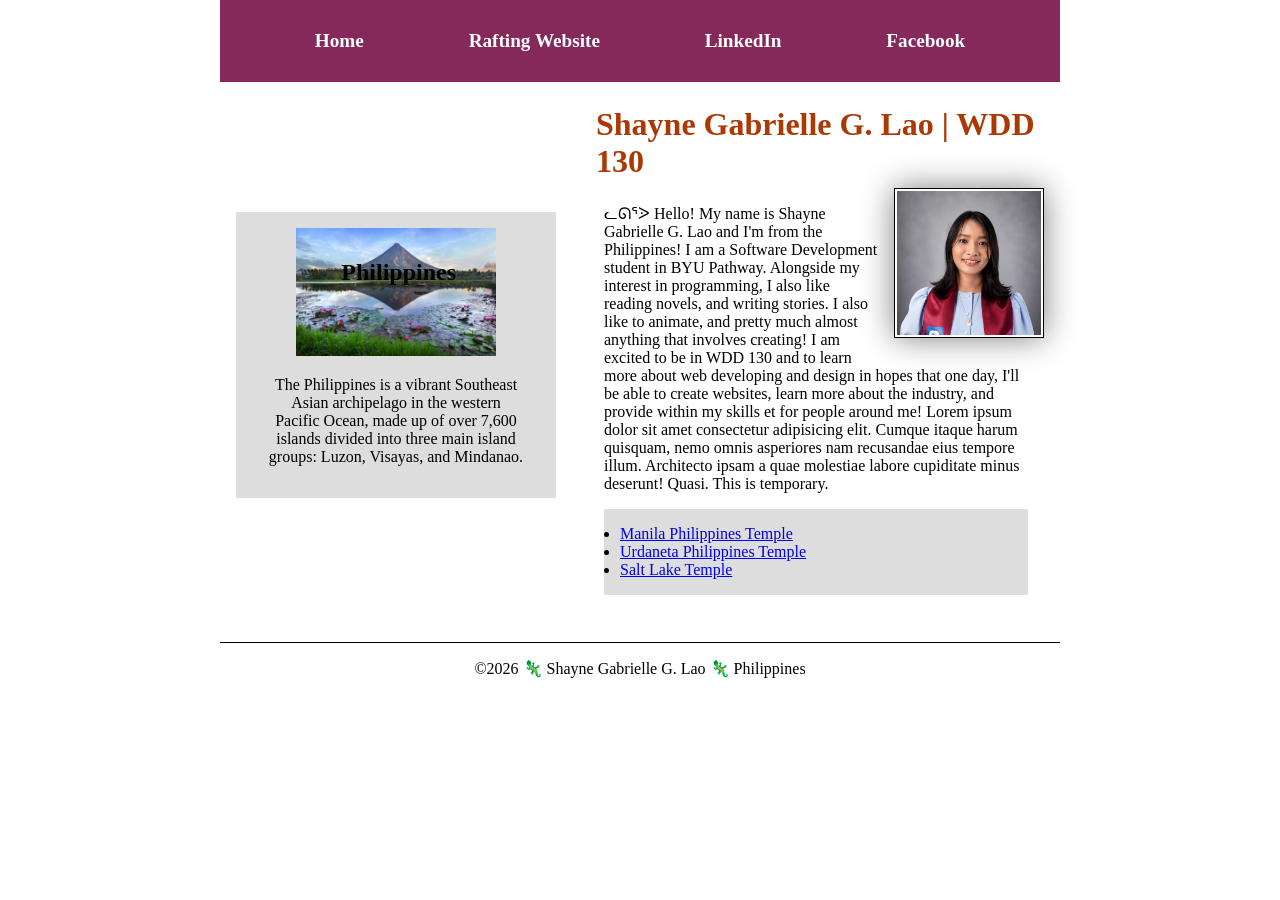
<file: index.html>
<!DOCTYPE html>
<html lang="en">

<head>
    <meta charset="UTF-8">
    <meta name="viewport" content="width=device-width, initial-scale=1.0">
    <title>Shayne Gabrielle G. Lao | WDD 130</title>
    <meta name="description" content="Shayne Gabrielle Lao | Software Development student in BYU Pathway | Purpose of Home Page: for the student to apply her learnings from the course WDD 130">
    <meta name="author" content="Shayne Gabrielle G. Lao">
    <link rel="stylesheet" href="styles/styles.css">
</head>
<body>
    <header>
        <nav>
            <a href="#">Home</a>
            <a href="wwr/">Rafting Website</a>
            <a href="https://linkedin.com">LinkedIn</a>
            <a href="https://facebook.com">Facebook</a>
        </nav>
    </header>

    <div class="grid">
        <main>
            <h1>Shayne Gabrielle G. Lao | WDD 130</h1>
            <img src="images/profile.jpg" alt="Shayne Gabrielle G. Lao" width="200">
            <p>ᓚᘏᕐᐷ Hello! My name is Shayne Gabrielle G. Lao and I'm from the Philippines! I am a Software Development student in BYU Pathway. 
            Alongside my interest in programming, I also like reading novels, and writing stories. I also like to animate, and pretty much almost anything that involves creating!
            I am excited to be in WDD 130 and to learn more about web developing and design in hopes that one day, I'll be able to create websites, learn more about the industry, 
            and provide within my skills et for people around me! Lorem ipsum dolor sit amet consectetur adipisicing elit. Cumque itaque harum quisquam, nemo omnis asperiores nam recusandae eius tempore illum. Architecto ipsam a quae molestiae labore cupiditate minus deserunt! Quasi.
            This is temporary.</p>

            <ul class="box indent">
                <li><a href="https://www.churchofjesuschrist.org/temples/details/manila-philippines-temple?lang=eng" target="_blank" rel="noopener">Manila Philippines Temple</a></li>
                <li><a href="https://www.churchofjesuschrist.org/temples/details/urdaneta-philippines-temple?lang=eng" target="_blank" rel="noopener">Urdaneta Philippines Temple</a></li>
                <li><a href="https://www.churchofjesuschrist.org/temples/details/salt-lake-temple?lang=eng" target="_blank" rel="noopener">Salt Lake Temple</a></li>
            </ul>
        </main>
        
        <aside class="box">
            <h2>Philippines</h2>
            <img src="images/philippines_photo.jpg" alt="Mt. Mayon, Bicol, Philippines">
            <p>The Philippines is a vibrant Southeast Asian archipelago in the western Pacific Ocean, made up of over 7,600 islands divided into three main island groups: Luzon, Visayas, and Mindanao.</p>
        </aside>
    </div>
    
    <footer>
        <p>&copy;2026 🦎 Shayne Gabrielle G. Lao 🦎 Philippines</p> 
    </footer>
    <!-- <h1>Welcome to WDD 130</h1>
    <p>This page will become your homepage for the course. You will remove this text and replace it with your own personal details.</p>

    <img src="images/salt-lake-temple.jpg" alt="The Salt Lake Temple."> -->
</body>

</html>

<!-- link for later hehe: https://shayne-lao.github.io/wdd130/ -->
</file>
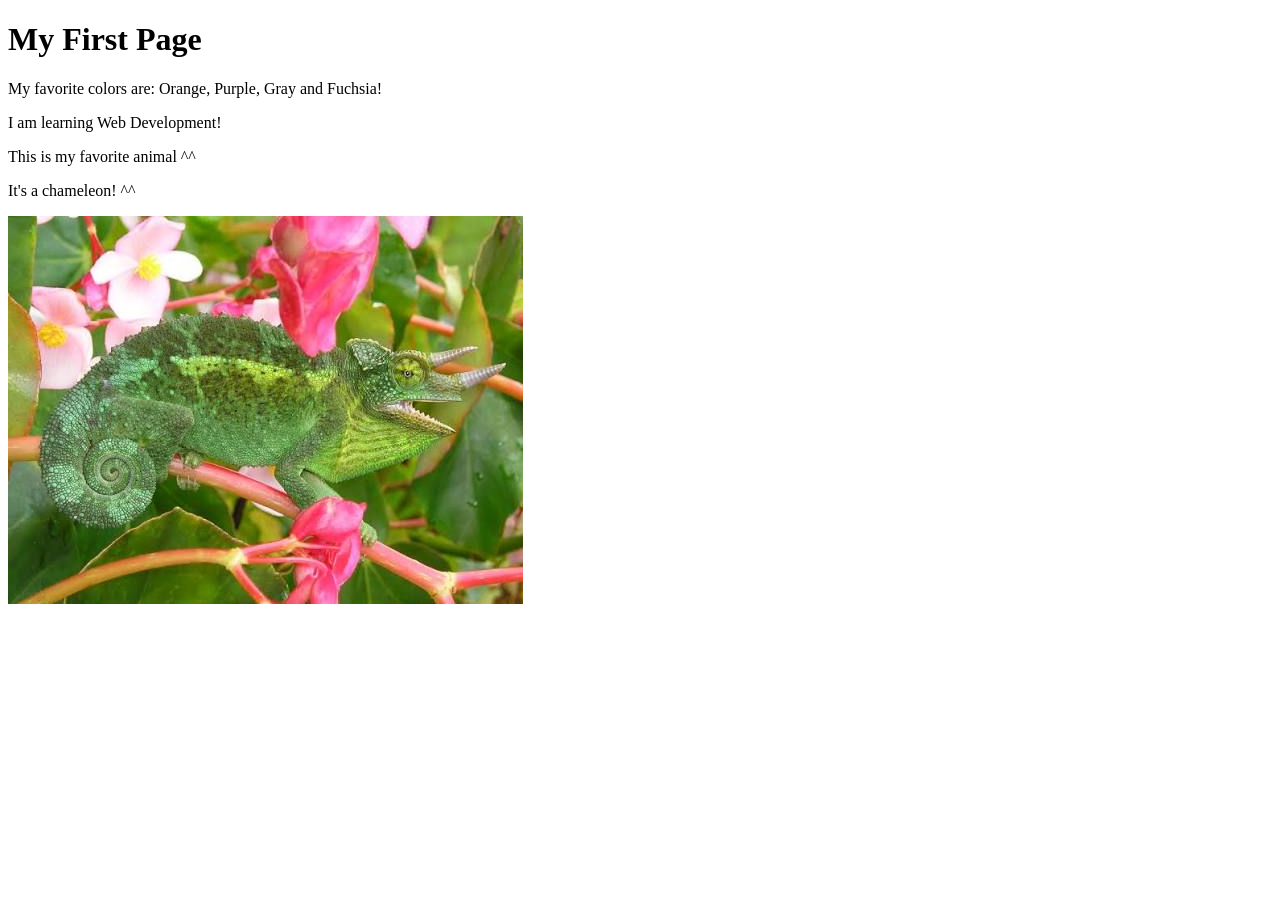
<file: week01/first-page.html>
<!DOCTYPE html>
<html lang="en">

<head>
    <meta charset="UTF-8">
    <meta name="viewport" content="width=device-width, initial-scale=1.0">
    <title>My First Page</title>
</head>

<body>
    <h1>My First Page</h1>
    <p>My favorite colors are: Orange, Purple, Gray and Fuchsia!</p>
    <p>I am learning Web Development!</p>
    <p>This is my favorite animal ^^</p>
    <p>It's a chameleon! ^^</p>
    <img src="images/wallpaper.jpg" alt="A Jackson's chameleon in leaves and flowers." </body>

</html>
</file>
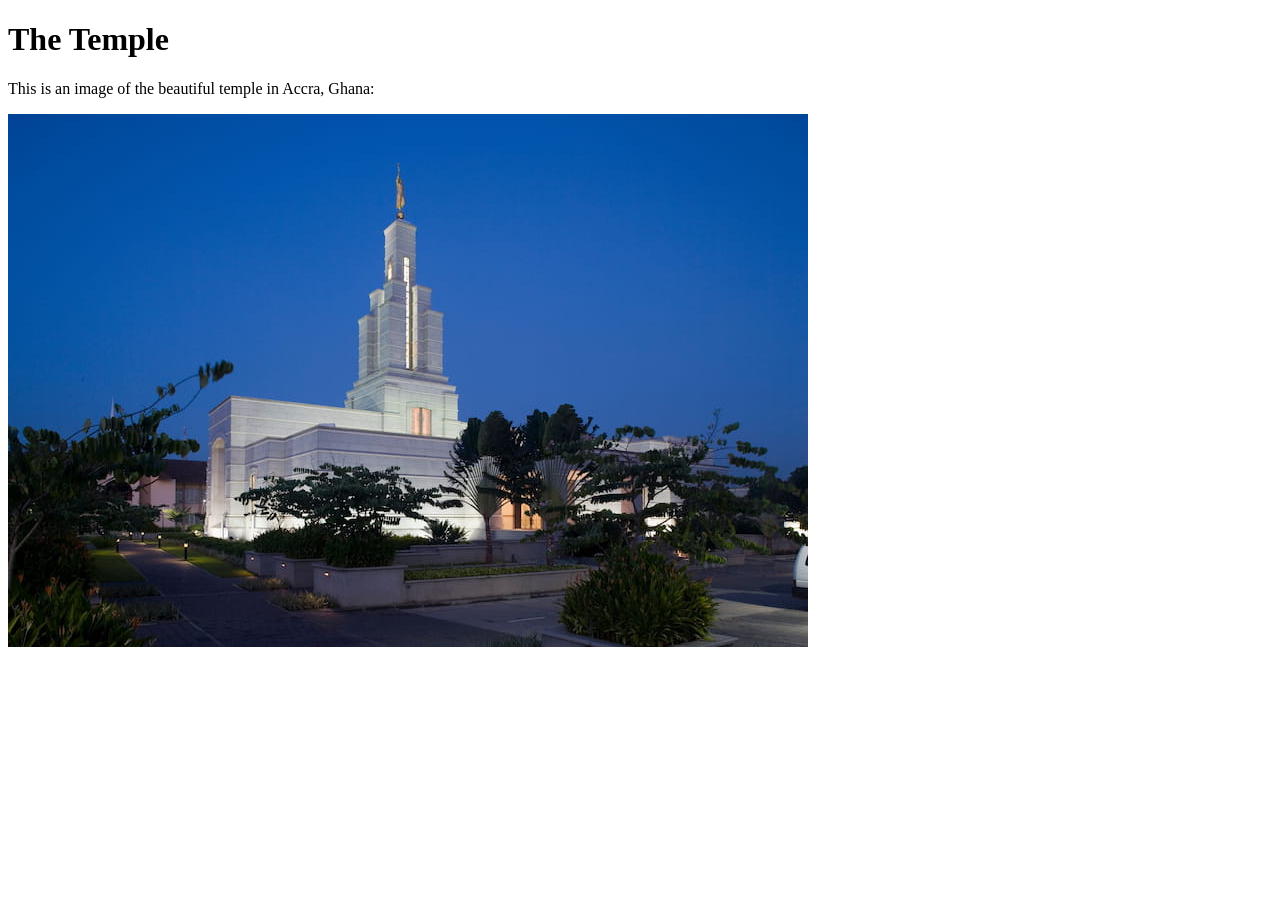
<file: week01/images-solution.html>
<!DOCTYPE html>
<html lang="en">

<head>
    <meta charset="UTF-8">
    <meta name="viewport" content="width=device-width, initial-scale=1.0">
    <title>Temple Image</title>
</head>

<body>
    <h1>The Temple</h1>
    <p>This is an image of the beautiful temple in Accra, Ghana:</p>
    <img src="images/temple-small.jpg" alt="The Accra Ghana Temple">

</body>

</html>
</file>
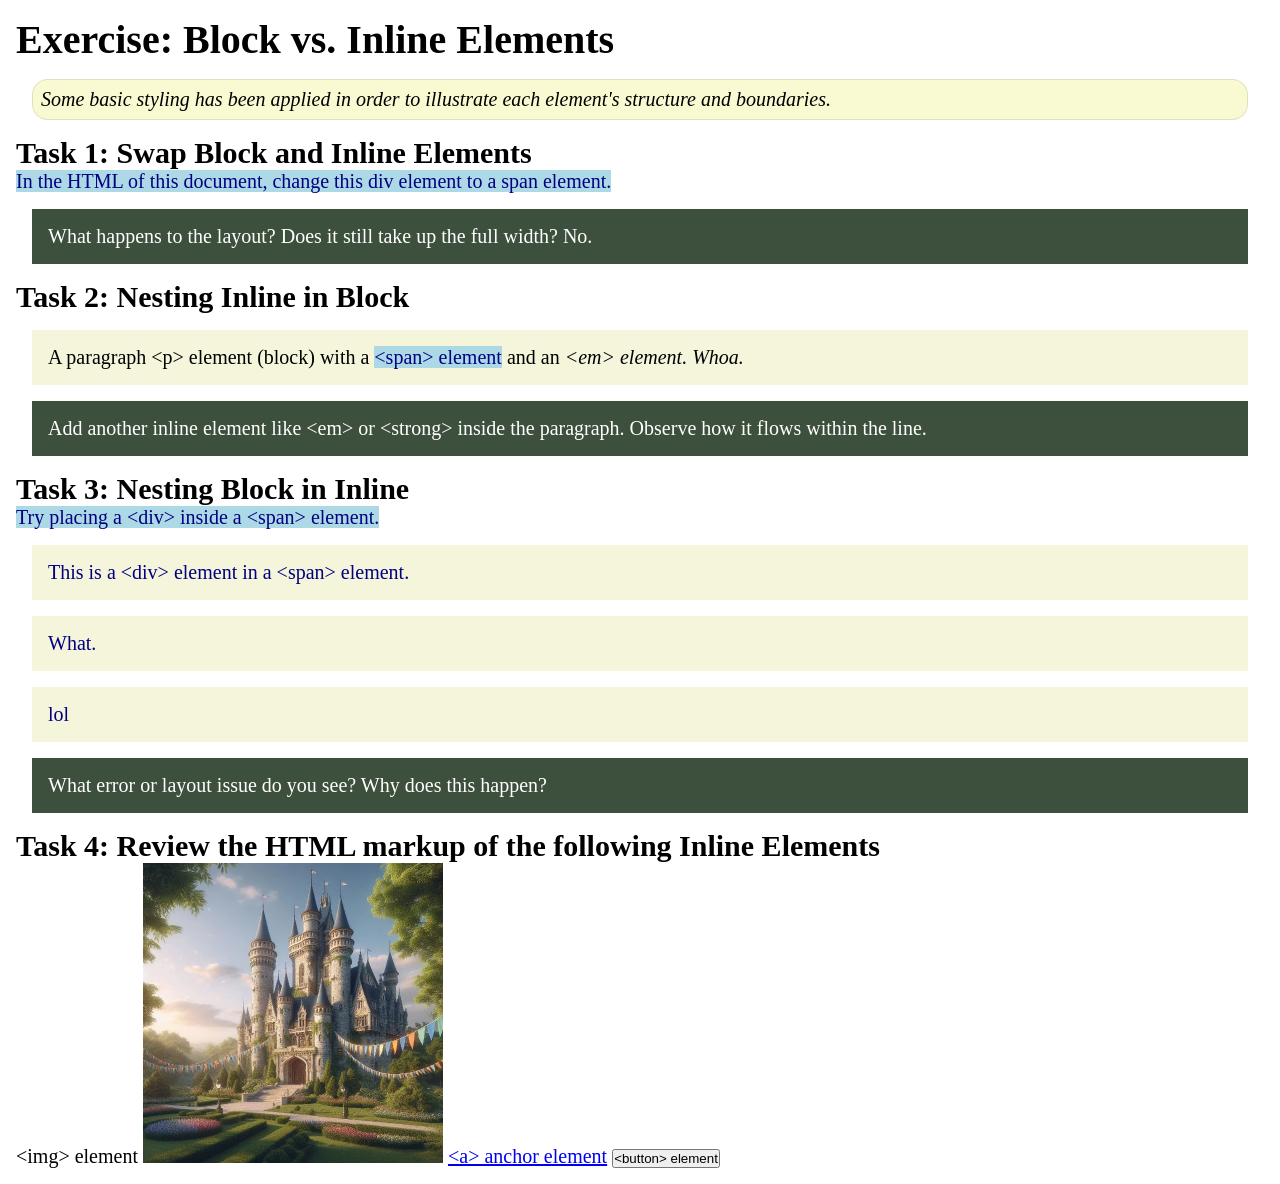
<file: week02/block-vs-inline.html>
<!DOCTYPE html> 
<html lang="en">

<head>
    <meta charset="UTF-8">
    <meta name="viewport" content="width=device-width, initial-scale=1.0">
    <title>Exercise: Block vs. Inline Elements</title>
    <link rel="stylesheet" href="styles/block-vs-inline.css">
</head>

<body>
    <main>
        <h1>Exercise: Block vs. Inline Elements</h1>
        <p class="note">Some basic styling has been applied in order to illustrate each element's structure and boundaries.</p>

        <h2>Task 1: Swap Block and Inline Elements</h2>
        <span>In the HTML of this document, change this div element to a span element.</span>

        <p class="question">What happens to the layout? Does it still take up the full width? No.</p>

        <h2>Task 2: Nesting Inline in Block</h2>
        <p>A paragraph &lt;p&gt; element (block) with a <span>&lt;span&gt; element</span> and an <em>&lt;em&gt; element.</em> <em>Whoa.</em></p>
        <p class="question">Add another inline element like &lt;em&gt; or &lt;strong&gt; inside the paragraph. Observe how it flows within the line.</p>

        <h2>Task 3: Nesting Block in Inline</h2>
        <span>Try placing a &lt;div&gt; inside a &lt;span&gt; element. <div>This is a &lt;div&gt; element in a &lt;span&gt; element.</div> <div>What.</div><div>lol</div></span>
        <p class="question">What error or layout issue do you see? Why does this happen?</p>

        <h2>Task 4: Review the HTML markup of the following Inline Elements</h2>
        &lt;img&gt; element
        <img src="images/castle.webp" alt="placeholder image (images are inline)" width="300" height="300">
        <a href="https://churchofjesuschrist.org">&lt;a&gt; anchor element</a>
        <button type="button">&lt;button&gt; element</button>
    </main>
</body>

</html>
</file>
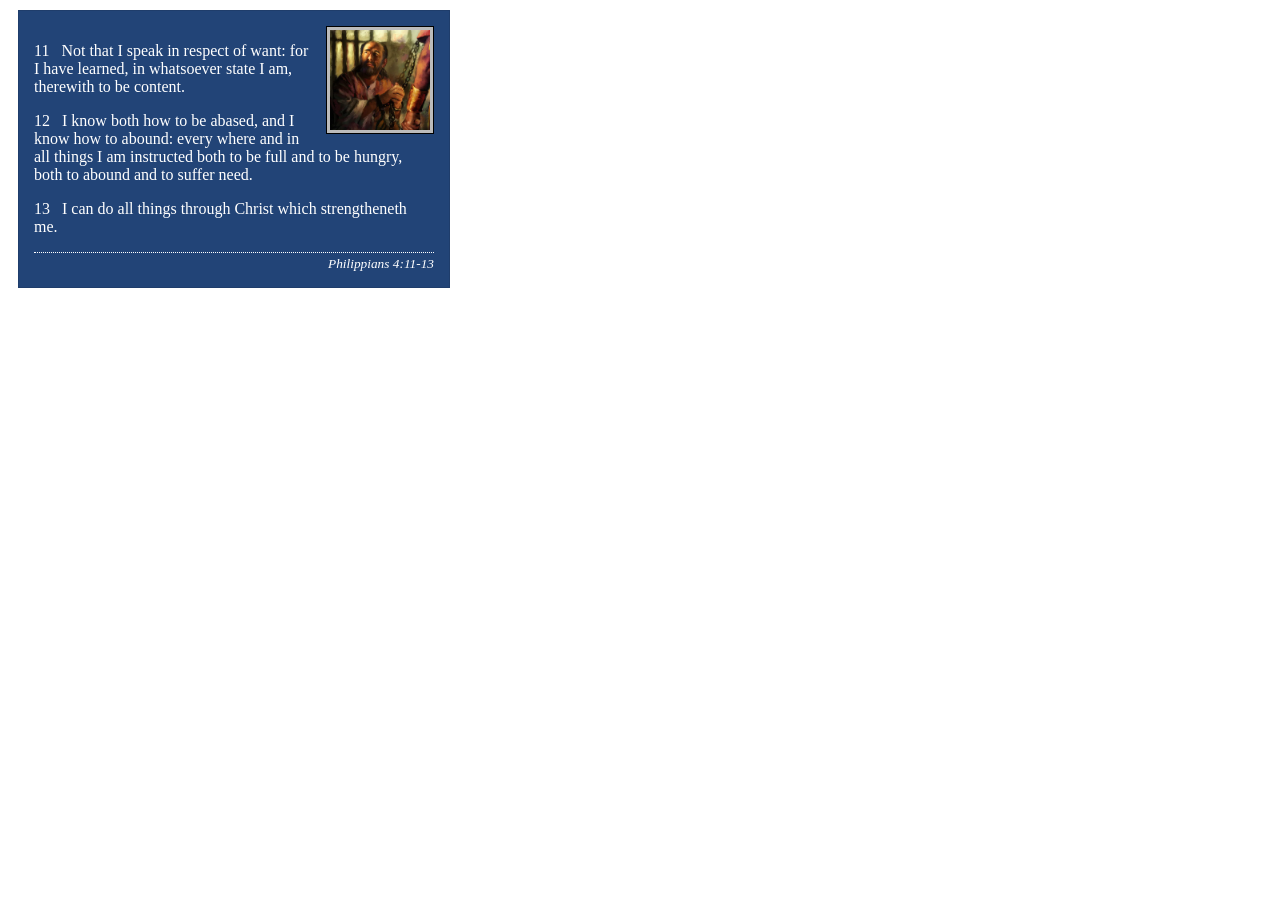
<file: week02/box-model-solution.html>
<!DOCTYPE html>
<html lang="en">

<head>
    <meta charset="UTF-8">
    <meta name="viewport" content="width=device-width, initial-scale=1.0">
    <title>Box Model Activity</title>
    <link rel="stylesheet" href="styles/box-model-solution.css">
</head>

<body>
    <main>
        <div class="callout">
            <img src="images/apostle-paul-imprisoned.webp" alt="Paul the Apostle - Imprisoned in Rome" width="200" height="200">
            <blockquote>
                <p>11 &nbsp; Not that I speak in respect of want: for I have learned, in whatsoever state I am, therewith to be content.</p>
                <p>12 &nbsp; I know both how to be abased, and I know how to abound: every where and in all things I am instructed both to be full and to be hungry, both to abound and to suffer need.</p>
                <p>13 &nbsp; I can do all things through Christ which strengtheneth me.</p>
            </blockquote>
            <cite>Philippians 4:11-13</cite>
        </div>
    </main>
</body>

</html>
</file>
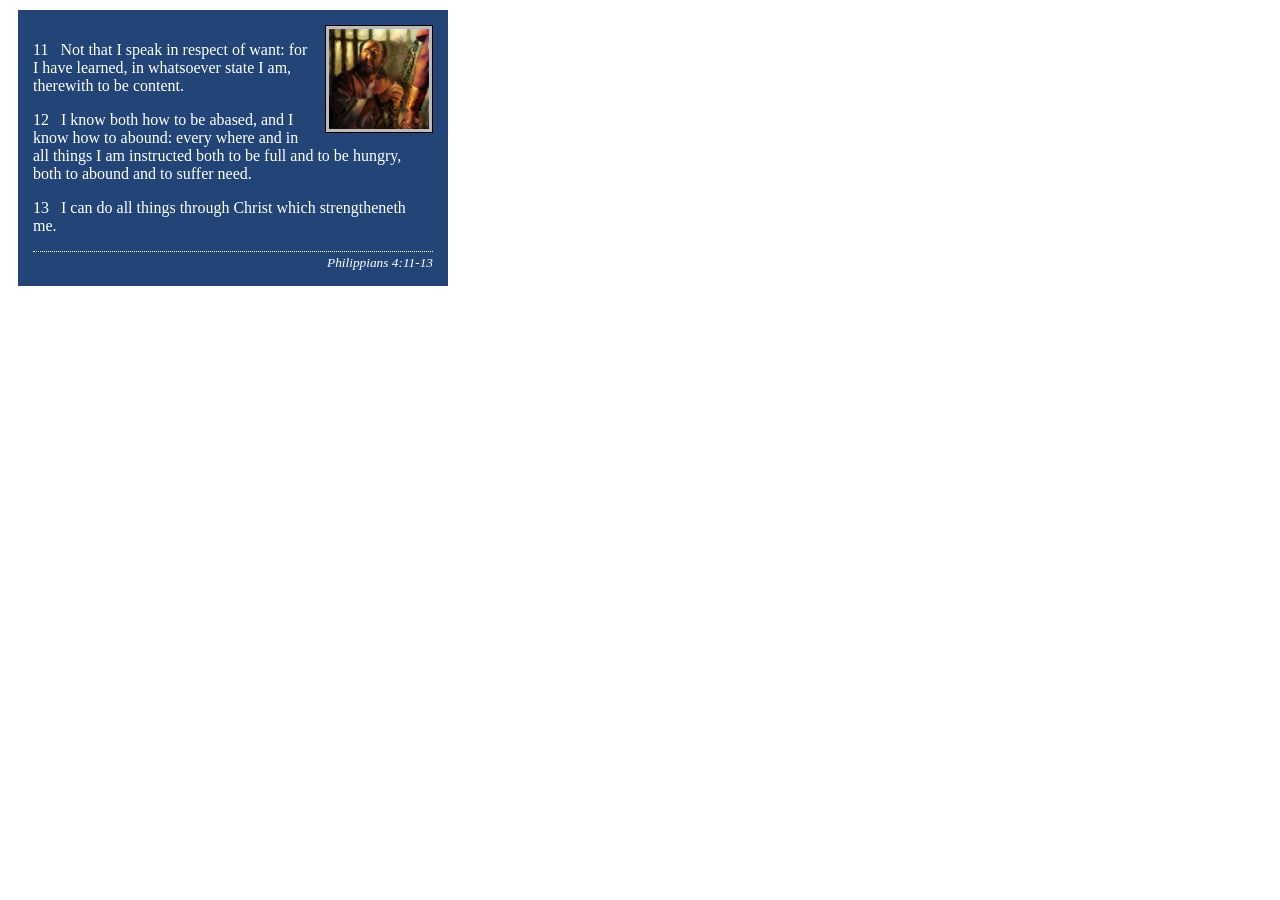
<file: week02/box-model.html>
<!DOCTYPE html>
<html lang="en">

<head>
    <meta charset="UTF-8">
    <meta name="viewport" content="width=device-width, initial-scale=1.0">
    <title>Box Model Activity</title>
    <link rel="stylesheet" href="styles/box-model.css">
</head>

<body>
    <main>
        <div class="callout">
            <img src="images/apostle-paul-imprisoned.webp" alt="Paul the Apostle - Imprisoned in Rome" width="200" height="200">
            <blockquote>
                <p>11 &nbsp; Not that I speak in respect of want: for I have learned, in whatsoever state I am, therewith to be content.</p>
                <p>12 &nbsp; I know both how to be abased, and I know how to abound: every where and in all things I am instructed both to be full and to be hungry, both to abound and to suffer need.</p>
                <p>13 &nbsp; I can do all things through Christ which strengtheneth me.</p>
            </blockquote>
            <cite>Philippians 4:11-13</cite>
        </div>
    </main>
</body>

</html>

<!-- i lowk need to learn what to use and whatnot. cuz i understand it, i just dont know what measurements to do -->
</file>
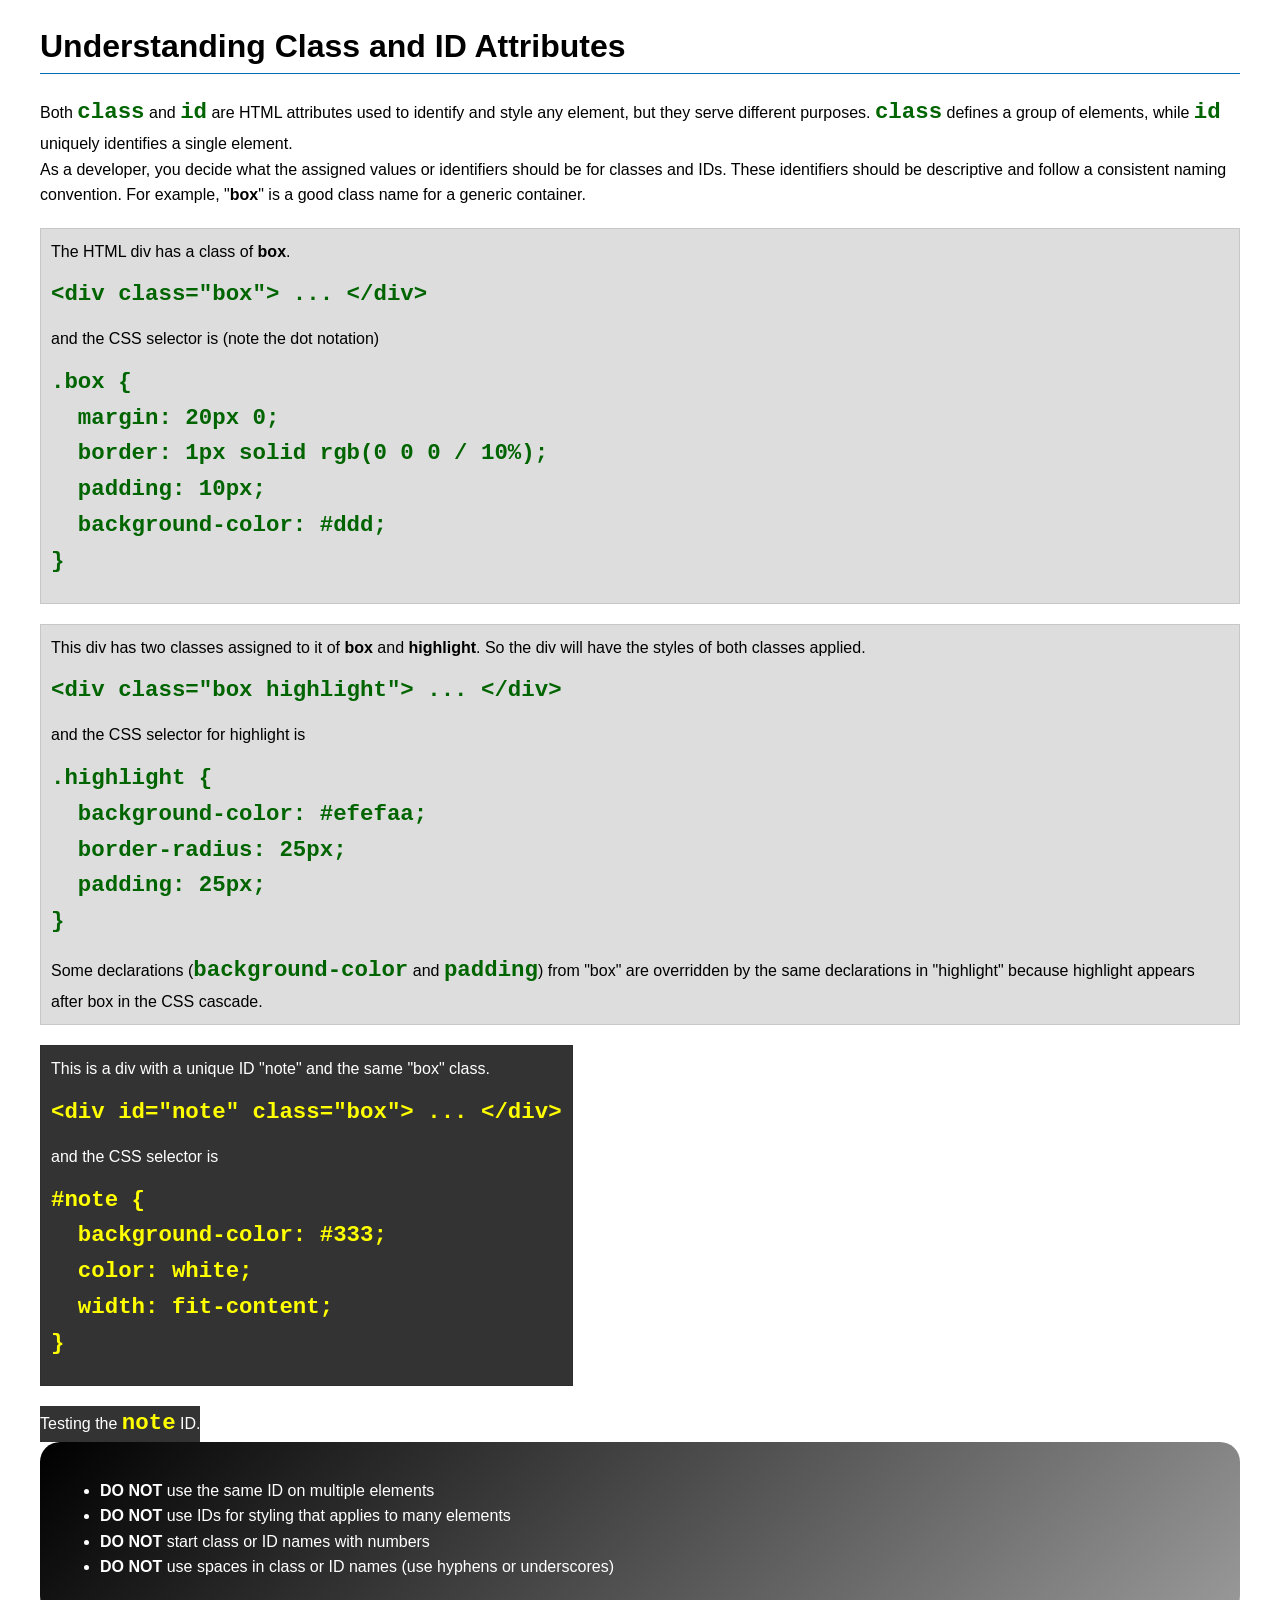
<file: week03/class-and-id.html>
<!DOCTYPE html>
<html lang="en">

<head>
    <meta charset="UTF-8">
    <meta name="viewport" content="width=device-width, initial-scale=1.0">
    <title>Class vs ID Attributes</title>
    <link rel="stylesheet" href="styles/class-and-id.css">
</head>

<body>
    <h1>Understanding Class and ID Attributes</h1>
    <p>Both <code>class</code> and <code>id</code> are HTML attributes used to identify and style any element, but they serve different purposes. <code>class</code> defines a group of elements, while <code>id</code> uniquely identifies a single element.</p>
    <p>As a developer, you decide what the assigned values or identifiers should be for classes and IDs. These identifiers should be descriptive and follow a consistent naming convention. For example, "<strong>box</strong>" is a good class name for a generic container.</p>
    <div class="box">
        <p>The HTML div has a class of <strong>box</strong>.</p>
        <pre><code class="html">&lt;div class="box"&gt; ... &lt;/div&gt;</code></pre>
        and the CSS selector is (note the dot notation)
        <pre><code class="css">.box {
  margin: 20px 0;
  border: 1px solid rgb(0 0 0 / 10%);
  padding: 10px;
  background-color: #ddd; 
}</code></pre>
    </div>

    <div class="box">
        <p>This div has two classes assigned to it of <strong>box</strong> and <strong>highlight</strong>. So the div will have the styles of both classes applied.</p>
        <pre><code class="html">&lt;div class="box highlight"&gt; ... &lt;/div&gt;</code></pre>
        and the CSS selector for highlight is
        <pre><code class="css">.highlight {
  background-color: #efefaa;
  border-radius: 25px;
  padding: 25px;
}</code></pre>
        <p>Some declarations (<code>background-color</code> and <code>padding</code>) from "box" are overridden by the same declarations in "highlight" because highlight appears after box in the CSS cascade.</p>
    </div>

    <div id="note" class="box">
        <p>This is a div with a unique ID "note" and the same "box" class.</p>
        <pre><code class="html">&lt;div id="note" class="box"&gt; ... &lt;/div&gt;</code></pre>
        and the CSS selector is
        <pre><code class="css">#note {
  background-color: #333;
  color: white;
  width: fit-content;
}</code></pre>
    </div>

    <div id="note">
        <p>Testing the <code>note</code> ID.</p>
    </div>

    <section id="best-practice">
        <ul>
            <li><strong>DO NOT</strong> use the same ID on multiple elements</li>
            <li><strong>DO NOT</strong> use IDs for styling that applies to many elements</li>
            <li><strong>DO NOT</strong> start class or ID names with numbers</li>
            <li><strong>DO NOT</strong> use spaces in class or ID names (use hyphens or underscores)</li>
        </ul>
    </section>

</body>

</html>
</file>
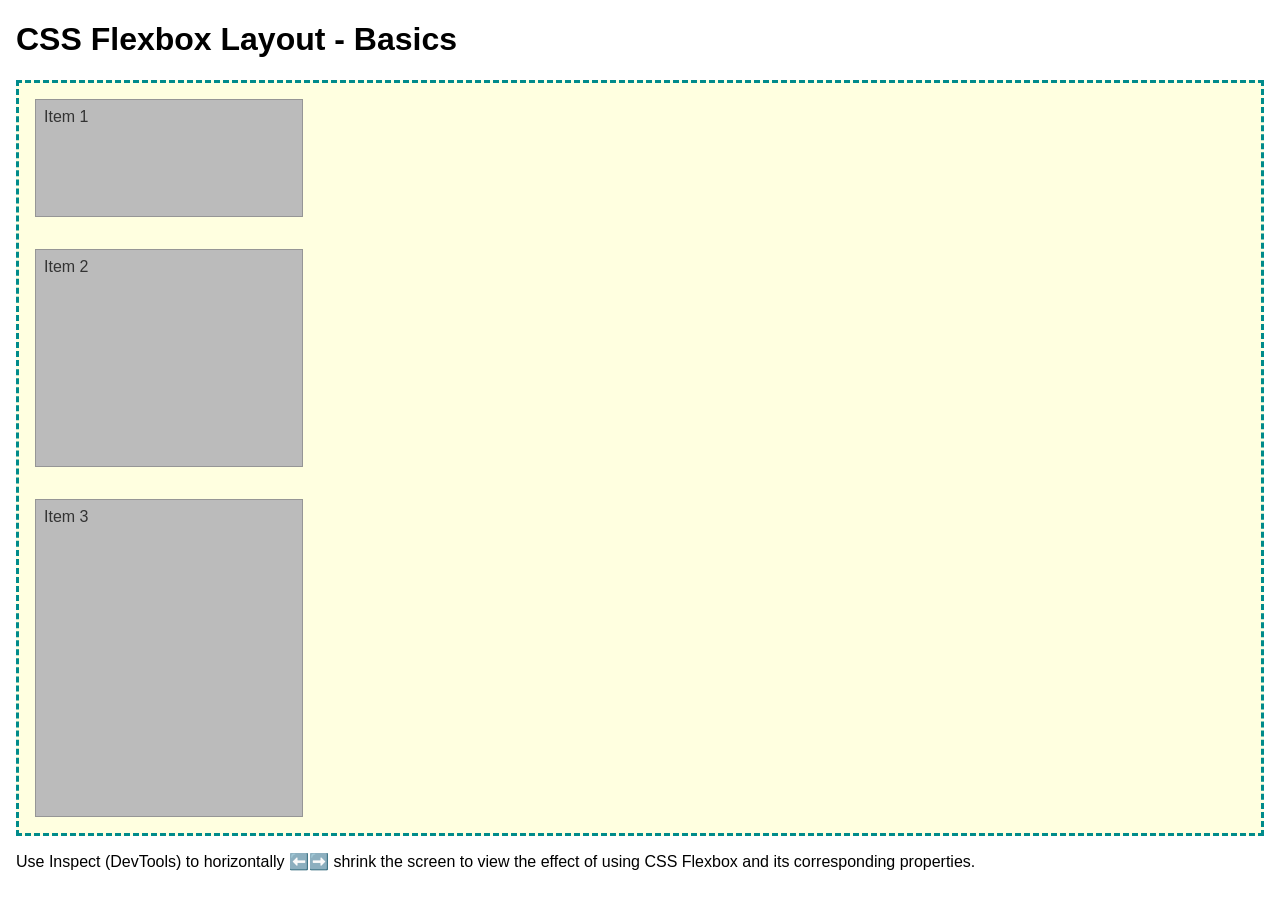
<file: week04/flexbox-layout.html>
<!DOCTYPE html>
<html lang="en">

<head>
    <meta charset="UTF-8">
    <meta name="viewport" content="width=device-width, initial-scale=1.0">
    <title>CSS Flexbox Layout - Basics</title>
    <link rel="stylesheet" href="styles/flexbox.css">
</head>

<body>
    <main>
        <h1>CSS Flexbox Layout - Basics</h1>
        <div class="flex-container">
            <div class="flex-item item1">Item 1</div>
            <div class="flex-item item2">Item 2</div>
            <div class="flex-item item3">Item 3</div>
        </div>
        <p>Use Inspect (DevTools) to horizontally ⬅️➡️ shrink the screen to view the effect of using CSS Flexbox and its corresponding properties.</p>
    </main>
</body>

</html>
</file>
<file: styles/styles.css>
* {
    margin: 0;
    padding: 0;
    box-sizing: border-box;
}

:root {
    --border: 1px solid black;

}

header, .grid, footer {
    max-width: 840px;
    margin: auto;
}

main {
    grid-column: 2/3;
    margin: 1rem;
}

main img {
    width: 150px;
    height: auto;
    border: var(--border);
    padding: 2px;
    box-shadow: 0 0 30px gray;
    float: right;
    margin: 0 0 1rem 1rem;
}
nav {
    background-color: rgb(133, 41, 90);
    padding: 10px;
    display: flex;
    justify-content: space-evenly;
    align-items: center;
}

nav a {
    color: rgb(255, 255, 255);
    display: block;
    padding: 20px;
    text-decoration: none;
    font-size: 1.2rem;
    font-weight: 700;
}

h1 {
    color: rgb(172, 57, 3);
    padding: .5rem;
    border-bottom: #000;
}
/* 
img {
    width: 150px;
    height: auto;
    border: 1px solid black;
    padding: 2px;
    box-shadow: 0 0 30px gray;
} */

p {
    margin: 1rem;
    padding: 0;
}

aside {
    width: 20rem;
    /* padding: 1rem;
    background-color: #eee;
    color: #333; */
    text-align: center;
    position: relative;
    grid-column: 1/2;
    grid-row: 1/2;

}

aside h2 {
    position: absolute;
    top: 47px;
    left: 150 px;
    right: 100px;
}

aside img {
    width: 200px;
    height: auto;
}

footer {
    margin-top: 15px;
    border-top: var(--border);
    text-align: center;
}

/* Class Selectors */

.box {
    margin: 1rem;
    border: 1px solid (0 0 0 / 10%);
    padding: 1rem;
    background-color: #ddd;
    color: #000;
}

.indent {
    padding-left: 1rem;
}

.grid {
    display: grid;
    align-items: center;
}
</file>
<file: week02/styles/block-vs-inline.css>
* {
    margin: 0;
    padding: 0;
}

body {
    font-size: 20px;
    margin: 1rem;
}

p,
div {
    background-color: beige;
    margin: 1rem;
    padding: 1rem;
}

span {
    color: navy;
    background-color: lightblue;
}

code {
    margin: 0;
    padding: 0;
    color: green;
    font-size: 1.2rem;
}

.note {
    font-style: italic;
    background-color: lightgoldenrodyellow;
    border-radius: 1rem;
    border: 1px solid rgb(0 0 0 / 10%);
    margin: 1rem;
    padding: .5rem;
}

.question {
    background-color: #3d503d;
    color: #fff;
}
</file>
<file: week02/styles/box-model-solution.css>
.callout {
    max-width: 400px;
    margin: 10px;
    border: 1px solid rgb(0 0 0 / 10%);
    padding: 15px;
    background-color: #247;
    color: #fff;
}

.callout img {
    float: right;
    margin: 0 0 10px 15px;
    border: 1px solid #000;
    padding: 3px;
    background-color: #bbb;
    width: 100px;
    height: auto;
}

blockquote {
    margin: 0;
}

cite {
    display: block;
    border-top: 1px dotted #fff;
    padding-top: 3px;
    text-align: right;
    font-size: smaller;
}
</file>
<file: week02/styles/box-model.css>
.callout {
    max-width: 400px;
    margin: 10px;
    border: 1px solid rgb (0 0 0 / 10%);
    padding: 15px;
    background-color: #247;
    color: #fff;
}

.callout img {
    float: right;
    margin: 0 0 10px 15px;
    border: 1px solid #000;
    padding: 3px;
    background-color: #bbb;
    width: 100px;
    height: auto;
}

blockquote {
    margin: 0;
}

cite {
    display: block;
    border-top: 1px dotted #fff;
    padding-top: 3px;
    text-align: right;
    font-size: smaller;
}
</file>
<file: week03/styles/class-and-id.css>
body {
    font-family: Arial, sans-serif;
    line-height: 1.6;
    margin: 0;
    padding: 0 40px;
}

h1 {
    border-bottom: 1px solid rgb(0 110 182);
    padding-bottom: 0;
}

p {
    margin: 0;
}

code {
    color: darkgreen;
    font-weight: 700;
    font-size: 1.4rem;
}

/* Class examples - can be reused */
.box {
    margin: 20px 0;
    border: 1px solid rgb(0 0 0 / 10%);
    padding: 10px;
    background-color: #ddd;
    /* this is shorthand for #dddddd */
}

.highlight {
    background-color: #efefaa;
    border-radius: 25px;
    padding: 25px;
}

/* ID examples - should be unique */

#note {
    background-color: #333;
    color: white;
    width: fit-content;
}

#note code {
    color: yellow;
}

#best-practice {
    background: linear-gradient(135deg, #000 0%, #999 100%);
    color: white;
    border-radius: 20px;
    padding: 20px;
}
</file>
<file: week04/styles/flexbox.css>
body {
    font-family: Helvetica, Arial, sans-serif;
    margin: 1rem;
}

.flex-container {
    border: 3px dashed darkcyan;
    background-color: lightyellow;
    display: flex;
    flex-wrap: wrap;
    flex-direction: column; 
}

.flex-item {
    width: 250px;
    margin: 1rem;
    border: 1px solid rgb(0 0 0 / 20%);
    padding: 0.5rem;
    background-color: #bbb;
    color: #333;
}

.item1 {
    min-height: 100px;
}

.item2 {
    min-height: 200px;
}

.item3 {
    min-height: 300px;
}
</file>
